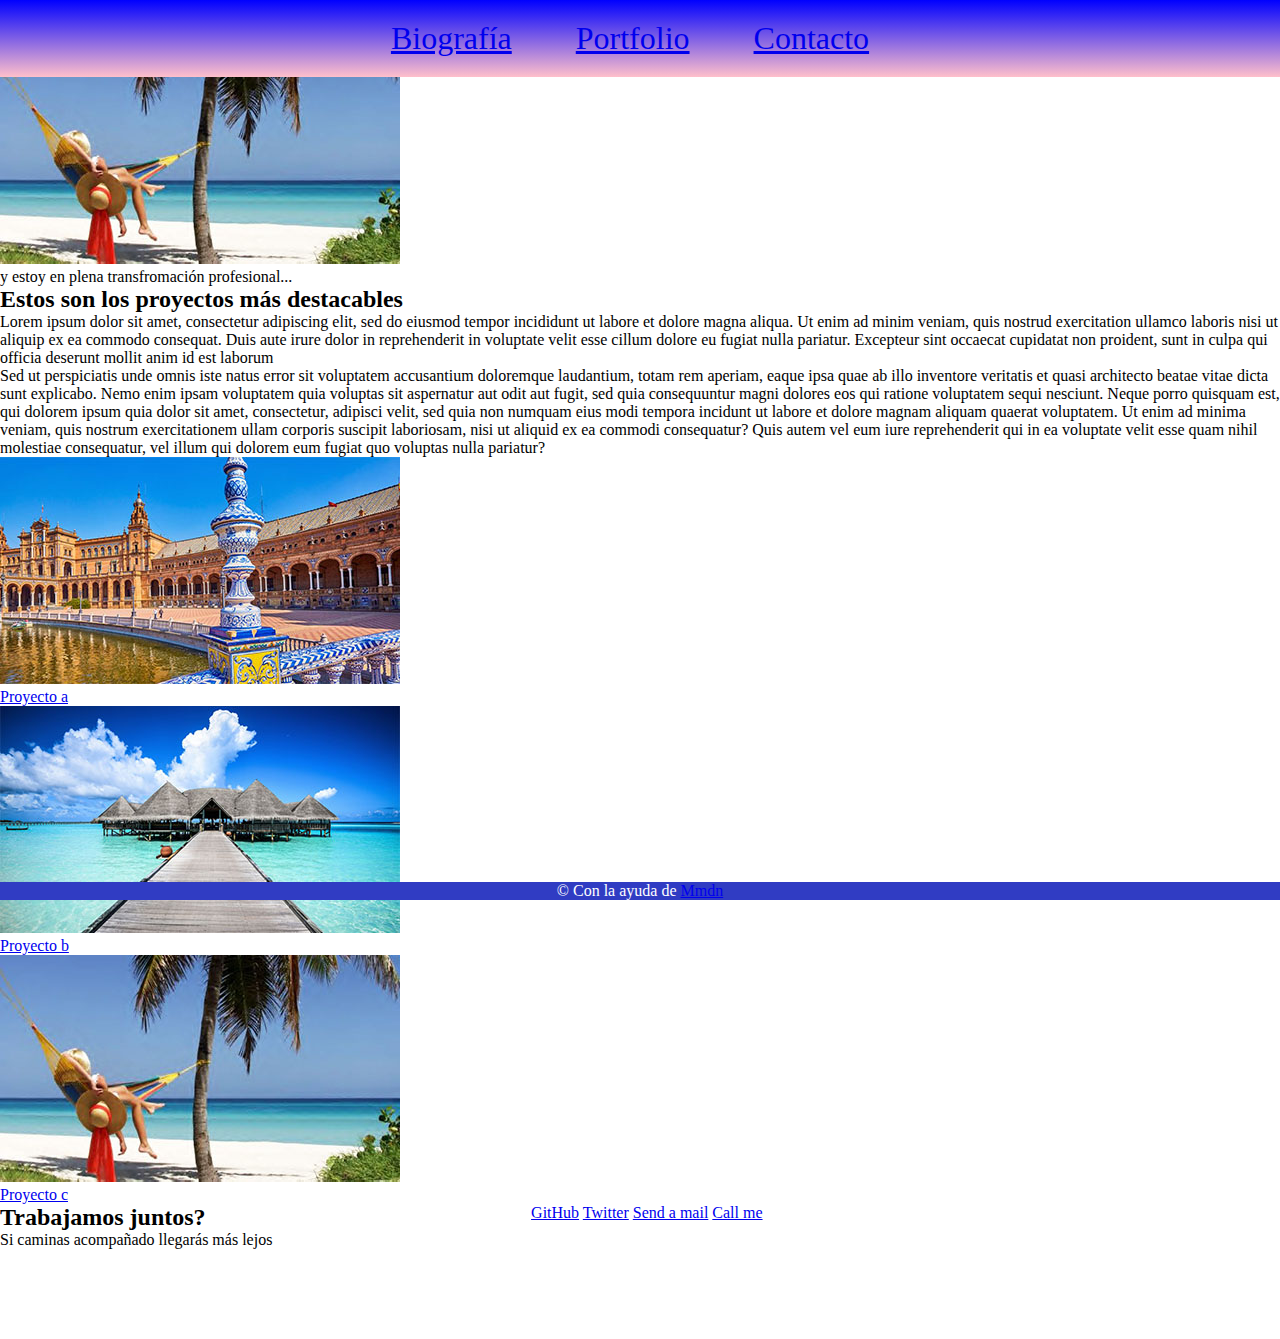
<file: index.html>
<!DOCTYPE html>
<html lang="es">
<head>
    <meta charset="UTF-8">
    <meta name="viewport" content="width=device-width, initial-scale=1.0">
    <link rel="stylesheet" href="css\main.css">
    <title>Melika Dezfoli</title>
    </head>

    <body>
        <header> 
            <div>

                <nav>
                    <ul>
                        <li><a href="#biografía">Biografía</a></li>
                        <li><a href="#portfolio">Portfolio</a></li>
                        <li><a href="#contacto">Contacto</a></li>
                    </ul>
                </nav>
                <div class="divheader">
                    <h1>Hola, soy Melika Dezfoli</h1>

                        <a class="imghead" href="proyectoa.html" target="_blank">
                            <img src="assets\viajes\viajes-1.jpg"alt="Proyecto c"/>
                        </a>

                    <p>y estoy en plena transfromación profesional...</p>
                </div>
            </div>
        </header>   

         
        <section>
            <h2>Estos son los proyectos más destacables</h2>

                <p>Lorem ipsum dolor sit amet, consectetur adipiscing elit, sed do eiusmod tempor incididunt 
                    ut labore et dolore magna aliqua. Ut enim ad minim veniam, quis nostrud exercitation ullamco 
                    laboris nisi ut aliquip ex ea commodo consequat. Duis aute irure dolor in reprehenderit in 
                    voluptate velit esse cillum dolore eu fugiat nulla pariatur. Excepteur sint occaecat cupidatat 
                    non proident, sunt in culpa qui officia deserunt mollit anim id est laborum</p>

                <p>Sed ut perspiciatis unde omnis iste natus error sit voluptatem accusantium doloremque laudantium, 
                    totam rem aperiam, eaque ipsa quae ab illo inventore veritatis et quasi architecto beatae vitae 
                    dicta sunt explicabo. Nemo enim ipsam voluptatem quia voluptas sit aspernatur aut odit aut fugit, 
                    sed quia consequuntur magni dolores eos qui ratione voluptatem sequi nesciunt. Neque porro quisquam 
                    est, qui dolorem ipsum quia dolor sit amet, consectetur, adipisci velit, sed quia non numquam eius 
                    modi tempora incidunt ut labore et dolore magnam aliquam quaerat voluptatem. Ut enim ad minima veniam, 
                    quis nostrum exercitationem ullam corporis suscipit laboriosam, nisi ut aliquid ex ea commodi consequatur? 
                    Quis autem vel eum iure reprehenderit qui in ea voluptate velit esse quam nihil molestiae consequatur, vel 
                    illum qui dolorem eum fugiat quo voluptas nulla pariatur?</p>
                             
                <div class="ifcontainer">
                    <a  href="proyectoa.html" target="_blank">
                            <img src="assets\viajes\viajes-4.jpg"alt="Proyecto a"/>
                            <p class="project-title">
                            <span> Proyecto a</span>
                            </p>
                    </a>

                    <a  href="proyectoa.html" target="_blank">
                          <img src="assets\viajes\viajes-2.jpg"alt="Proyecto b"/>
                         <p class="project-title">
                         <span>Proyecto b</span>
                         </p>
                    </a>

                    <a  href="proyectoa.html" target="_blank">
                        <img src="assets\viajes\viajes-1.jpg"alt="Proyecto c"/>
                        <p class="project-title">
                        <span>Proyecto c</span>
                        </p>
                     </a>
                </div>
            
        </section>
    

        <section class="gridcontainer">
               <div>
                   <h2>Trabajamos juntos?</h2>
                   <p>Si caminas acompañado llegarás más lejos</p>
               </div>

              <div class="ifcontainer">
                
                <a
                 id="profile-link"
                href="https://github.com"
                target="_blank"
                class="btn contact-details"
                ><i class="fab fa-github"></i> GitHub</a
                >
                <a
                href="https://twitter.com"
                target="_blank"
                class="btn contact-details"
                ><i class="fab fa-twitter"></i> Twitter</a
                >
                <a href="mailto:example@example.com" class="btn contact-details"
                ><i class="fas fa-at"></i> Send a mail</a
                >
                <a href="tel:555-555-5555" class="btn contact-details"
                ><i class="fas fa-mobile-alt"></i> Call me</a
                >
            </div>
        </section>

           

        <footer class="container">
            <p>
                **El contenido e imágenes no son reales, toddo el contenido carece de sentido, se ha utilizado 
                exclusivamente para el montaje de la página a modo de práctica.
            </p>
            <p>
                &copy; Con la ayuda de 
                <a href="https://developer.mozilla.org/es/docs/Web/HTML" target="_blank"
                >Mmdn <i class=""></i
                ></a>
            </p>
        </footer>
    

    
        
    </body>
</html>
</file>
